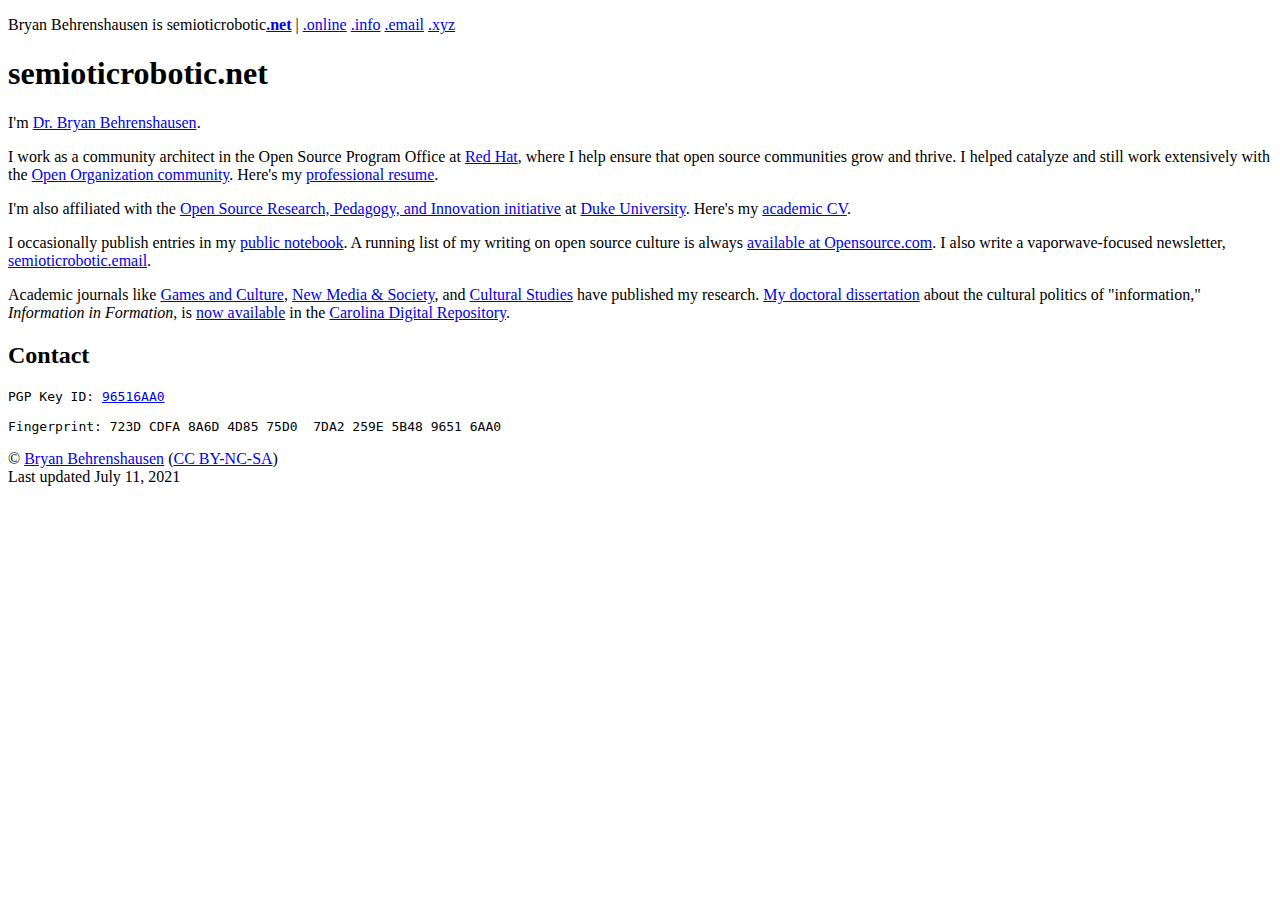
<file: index.html>
<!DOCTYPE html>
<html lang="en">
<head>
<link href="http://semioticrobotic.online/style.css" rel="stylesheet" />
<title>semioticrobotic.net</title>
<meta name="description" content="Bryan G. Behrenshausen's resume and CV" />
<meta name="keywords" content="bryan behrenshausen" />
<meta charset="utf-8" />
<meta name="viewport" content="width=device-width, initial-scale=1">
</head>
<body>
<div id="wrapper">
<div id="navbar">
<p>Bryan Behrenshausen is semioticrobotic<strong><a href="http://semioticrobotic.net" title="semioticrobotic.net">.net</a></strong> | 
<a href="http://semioticrobotic.online" title="semioticrobotic.online">.online</a>
<a href="http://semioticrobotic.info" title="semioticrobotic.info">.info</a>
<a href="http://semioticrobotic.email" title="semioticrobotic.email">.email</a>
<a href="http://semioticrobotic.xyz" title="semioticrobotic.xyz">.xyz</a>
</p>
</div>

<div id="main">
<h1>semioticrobotic.net</h1>

<p>I'm <a href="https://duckduckgo.com/?q=Bryan+Behrenshausen" title="Bryan online">Dr. Bryan Behrenshausen</a>.

<p>I work as a community architect in the Open Source Program Office at <a href="https://www.redhat.com/en" title="Red Hat">Red Hat</a>, where I help ensure that open source communities grow and thrive.
I helped catalyze and still work extensively with the <a href="http://theopenorganization.org" title="Open Organization">Open Organization community</a>.
Here's my <a href="https://rawtext.club/~semioticrobotic/files/behrenshausen_resume.txt" title="Bryan's resume">professional resume</a>.</p>

<p>I'm also affiliated with the <a href="https://ospri.ssri.duke.edu/" title="OSPRI at Duke">Open Source Research, Pedagogy, and Innovation initiative</a> at <a href="https://duke.edu/" title="Duke University">Duke University</a>.
Here's my <a href="https://rawtext.club/~semioticrobotic/files/behrenshausen_vita.txt" title="Bryan's CV">academic CV</a>.</p>

<p>I occasionally publish entries in my <a href="http://semioticrobotic.info" title="semioticrobotic.info">public notebook</a>.
A running list of my writing on open source culture is always <a href="https://opensource.com/users/bbehrens" title="Opensource.com">available at Opensource.com</a>.
I also write a vaporwave-focused newsletter, <a href="http://semioticrobotic.email" title="semioticrobotic.email">semioticrobotic.email</a>.</p>

<p>Academic journals like <a href="http://gac.sagepub.com/cgi/content/abstract/2/4/335" title="Toward a (Kin)aesthetic of Video Gaming">Games and Culture</a>, <a href="http://nms.sagepub.com/content/15/6/872" title="The Active Audience, Again">New Media & Society</a>, and <a href="http://www.tandfonline.com/doi/abs/10.1080/09502386.2016.1173476" title="Cultural Studies and Deleuze-Guattari, Part 2">Cultural Studies</a> have published my research.
<a href="https://cdr.lib.unc.edu/record/uuid:e790fd2a-b9d6-4368-8bdb-4111c8c66d76" title="Information in Formation">My doctoral dissertation</a> about the cultural politics of "information," <em>Information in Formation</em>, is <a href="https://cdr.lib.unc.edu/indexablecontent/uuid:e790fd2a-b9d6-4368-8bdb-4111c8c66d76" title="Dissertation download">now available</a> in the <a href="https://cdr.lib.unc.edu/" title="Carolina Digital Repository">Carolina Digital Repository</a>.</p>

<h2>Contact</h2>

<p>
<pre>PGP Key ID: <a href="http://pgp.mit.edu/pks/lookup?search=semioticrobotic&op=index">96516AA0</a><br />
Fingerprint: 723D CDFA 8A6D 4D85 75D0  7DA2 259E 5B48 9651 6AA0</pre>
</p>

<div id="footer">
<p>© <a href="http://semioticrobotic.online">Bryan Behrenshausen</a> (<a href="https://creativecommons.org/licenses/by-nc-sa/4.0/legalcode">CC BY-NC-SA</a>)
<br />
Last updated July 11, 2021</p>
</div>
</div>
</div>
</body>
</html>
</file>
